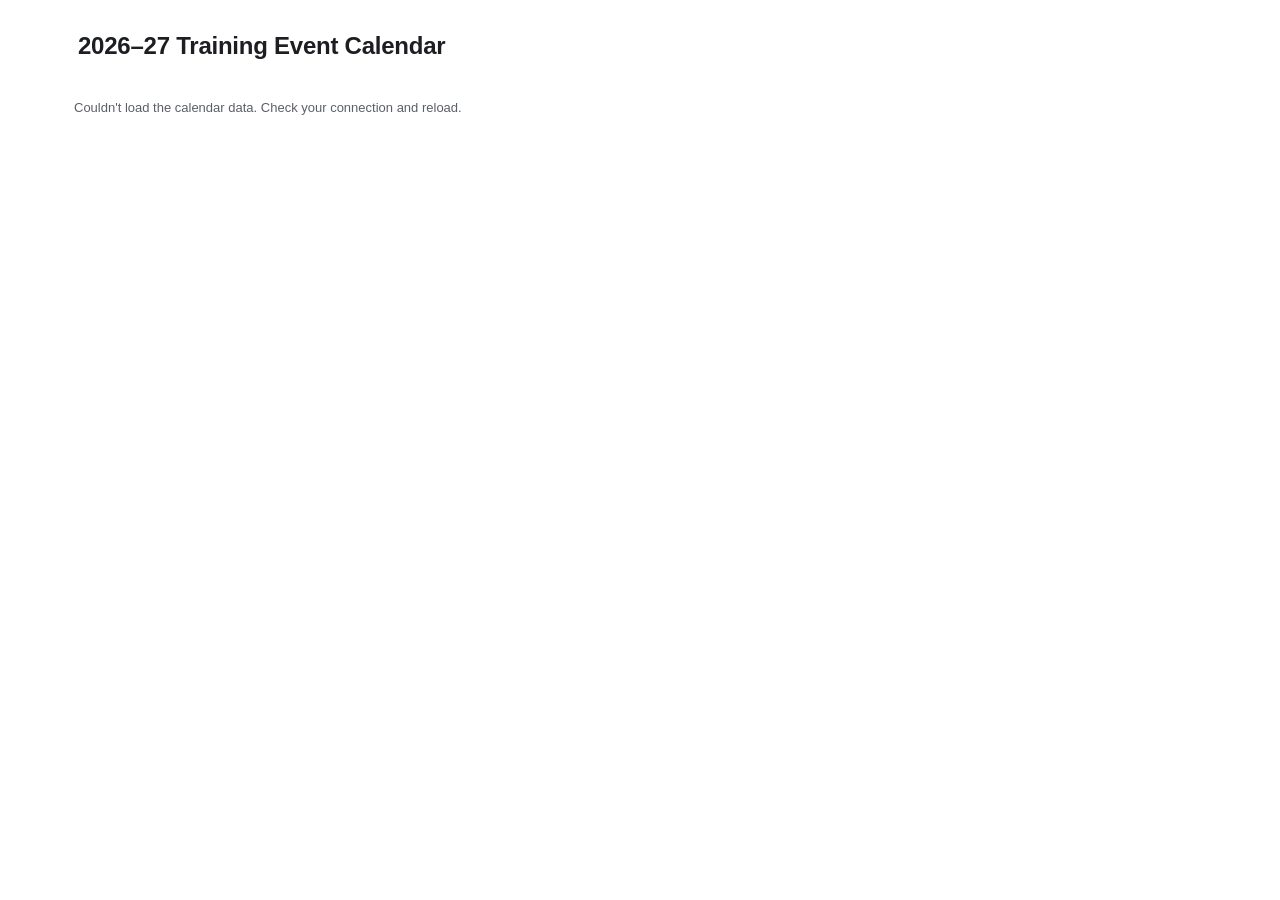
<file: index.html>
<!DOCTYPE html>
<html lang="en-GB">
<head>
<meta charset="UTF-8">
<meta name="viewport" content="width=device-width, initial-scale=1, viewport-fit=cover">
<!-- GitHub Pages can't set custom HTTP response headers (a static host,
     no server config available), so CSP is set here via meta tag instead
     - the documented fallback when header-based CSP isn't available.
     Note this can't set every directive a real header could (e.g.
     frame-ancestors, which silently has no effect in a meta tag).

     style-src includes 'unsafe-inline' because this app sets per-event/
     palette colours directly via el.style.* and a --dot-color custom
     property (script.js), rather than through a fixed set of CSS
     classes - there's no static class for "this event's colour" since
     colours come from Supabase data. script-src has no such exception:
     every script here is same-origin, so 'self' alone covers it, and
     that's the directive that actually stops an injected <script> from
     running if XSS is ever found elsewhere. -->
<meta http-equiv="Content-Security-Policy" content="default-src 'self'; script-src 'self'; style-src 'self' 'unsafe-inline'; img-src 'self' data:; font-src 'self'; connect-src 'self' https://vumsggojkacntpzhprqh.supabase.co; base-uri 'self'; form-action 'self'">
<title>2026–27 Training Event Calendar</title>
<link rel="stylesheet" href="styles.css">
<link rel="stylesheet" href="liquid-glass-toolbar.css">
<link rel="manifest" href="manifest.json">
<link rel="icon" href="icons/icon-192.png" type="image/png">

<!-- iOS ignores the manifest for home-screen install behaviour, so these
     are required separately for it to launch full-screen with its own
     icon instead of as a bookmarked Safari tab. -->
<link rel="apple-touch-icon" href="icons/apple-touch-icon.png">
<meta name="apple-mobile-web-app-capable" content="yes">
<meta name="apple-mobile-web-app-status-bar-style" content="black-translucent">
<meta name="apple-mobile-web-app-title" content="Training Cal">
<!-- Two theme-color tags rather than one, so the browser chrome/status
     bar colour follows the system's own light/dark setting the same way
     the page itself does (styles.css's prefers-color-scheme block) -
     the media attribute is what lets the browser pick between them. -->
<meta name="theme-color" content="#ffffff" media="(prefers-color-scheme: light)">
<meta name="theme-color" content="#1c1e21" media="(prefers-color-scheme: dark)">
</head>
<body>

<div class="range-header">
  <div class="range-header-top">
    <h1>2026–27 Training Event Calendar</h1>
  </div>
</div>

<div id="calendar"></div>
<div id="day-view" hidden></div>

<!-- Liquid glass "today" toolbar: the left circle toggles month/day view
     and the right circle opens the events/paces settings panel (icons
     filled in by script.js, matching the ICONS set every other icon in
     the app uses), the centre pill is the app's today button. Hidden by
     default; script.js reveals it once there's a workout/rest-day
     summary to show for today, same as the pill this replaces. -->
<div class="lg-toolbar" id="today-toolbar" role="presentation" hidden>
  <button type="button" class="lg-toolbar__circle lg-surface" id="view-toggle" aria-pressed="false">
    <span class="lg-surface__lens" aria-hidden="true"></span>
    <span class="lg-surface__frost" aria-hidden="true"></span>
    <span class="lg-toolbar__circle-icon" id="view-toggle-icon"></span>
  </button>

  <button type="button" class="lg-toolbar__pill lg-surface" id="today-pill">
    <span class="lg-surface__lens" aria-hidden="true"></span>
    <span class="lg-surface__frost" aria-hidden="true"></span>
    <span class="today-pill-label" id="today-pill-label"></span>
  </button>

  <button type="button" class="lg-toolbar__circle lg-surface" id="event-list-trigger" aria-label="Show events and pace settings" aria-haspopup="dialog" aria-expanded="false">
    <span class="lg-surface__lens" aria-hidden="true"></span>
    <span class="lg-surface__frost" aria-hidden="true"></span>
    <span class="lg-toolbar__circle-icon" id="event-list-trigger-icon"></span>
  </button>
</div>

<script src="data.js"></script>
<script src="supabase.js"></script>
<script src="liquid-glass-toolbar.js"></script>
<script src="script.js"></script>
<script>
  if ("serviceWorker" in navigator) {
    window.addEventListener("load", () => {
      // updateViaCache: "none" stops the browser HTTP-caching sw.js itself
      // (GitHub Pages serves it with a 10 min max-age by default), so every
      // registration check actually re-fetches the current file instead of
      // silently reusing a stale one - this matters most for an installed
      // iOS home-screen PWA, which otherwise rarely re-checks on its own.
      navigator.serviceWorker.register("sw.js", { updateViaCache: "none" }).then(reg => {
        // sw.js itself calls self.skipWaiting() on install, so a new
        // service worker takes over as soon as it's installed rather than
        // waiting for every old tab to close - that's what triggers the
        // controllerchange reload below. Explicitly asking for an update
        // check here means a stale install (e.g. an iOS home-screen PWA
        // that rarely re-checks on its own) picks up changes on its next
        // open instead of only whenever the browser feels like checking.
        reg.update().catch(() => {});
      }).catch(() => {
        // Registration failing (e.g. served over plain http, or the file
        // 404s on a host that doesn't preserve it) shouldn't break the
        // page - the app still works fully online without it.
      });

      // Once the new service worker takes control, reload once so the page
      // is running the code that matches it (avoids a half-updated state
      // where old JS is still loaded under a new SW).
      let reloading = false;
      navigator.serviceWorker.addEventListener("controllerchange", () => {
        if (reloading) return;
        reloading = true;
        window.location.reload();
      });
    });
  }
</script>
</body>
</html>
</file>
<file: styles.css>
:root {
  --bg: #ffffff;
  --ink: #1c1e21;
  /* Same colour as --ink, as separate R,G,B channels so it can be used
     with rgba() at varying opacity (backdrops, shadows) without repeating
     the literal rgb(28, 30, 33) at every point of use. */
  --ink-rgb: 28, 30, 33;
  --ink-soft: #5b5f66;
  --line: #c7cad0;
  --line-strong: #b9bdc4;
  /* Same colour as --line-strong, split into R,G,B channels - see the
     matching comment on --ink-rgb above. */
  --line-strong-rgb: 185, 189, 196;
  --today-ring: #2f5d8a;
  /* Structural surfaces that were hardcoded hex values before dark mode
     existed - now theme-aware like everything else here. */
  --surface-soft: #f7f7f8;     /* filler calendar cells, row hover */
  --surface-tabs: #f2f2f3;     /* settings tab-strip background */
  --input-border: #e3d29a;     /* editable pace-input border */
  --input-bg: #fdf6df;         /* editable pace-input background (amber tint) */
  /* Rendered height of .range-header - used below to size .month so
     ~3.5 months fit per mobile screen. Named so the relationship is
     obvious if the header's own padding/font-size ever changes. */
  --header-height: 62px;
  /* Roughly the today-pill's own height plus a gap above it, so the page's
     bottom padding (below) can reserve room for it without hardcoding the
     number twice. */
  --today-pill-clearance: 88px;
}

/* Dark mode: automatic only, no in-app toggle - the system's own
   light/dark setting decides. Palette event colours (data.js) are left
   unchanged in both themes since they're a fixed identity per event, not
   a light/dark-mode surface; --today-ring is kept close to its light
   value (just a touch brighter) so it still reads clearly against the
   darker background. */
@media (prefers-color-scheme: dark) {
  :root {
    --bg: #1c1e21;
    --ink: #f2f1ef;
    --ink-rgb: 242, 241, 239;
    --ink-soft: #a9adb5;
    --line: #35383e;
    --line-strong: #464a52;
    --line-strong-rgb: 70, 74, 82;
    --today-ring: #6ea0d6;
    --surface-soft: #232629;
    --surface-tabs: #26292d;
    --input-border: #6b5d33;
    --input-bg: #33301f;
  }
}

* { box-sizing: border-box; }

body {
  margin: 0;
  /* env() falls back to 0 on browsers that don't support it, so this is
     safe everywhere - it only matters on iOS standalone (Add to Home
     Screen), where content would otherwise sit under the notch/home
     indicator without it. Bottom padding also clears the fixed today-pill
     (--today-pill-clearance) on top of the existing 32px/safe-area
     reservation, so the last month's last row isn't hidden behind it. */
  padding-top: env(safe-area-inset-top);
  padding-bottom: calc(32px + var(--today-pill-clearance) + env(safe-area-inset-bottom));
  padding-left: env(safe-area-inset-left);
  padding-right: env(safe-area-inset-right);
  background: var(--bg);
  color: var(--ink);
  font-family: -apple-system, BlinkMacSystemFont, "Segoe UI", Roboto, Helvetica, Arial, sans-serif;
  -webkit-font-smoothing: antialiased;
}

.range-header {
  padding: 32px 4vw 12px;
  position: relative;
}

.range-header-top {
  display: flex;
  align-items: center;
  justify-content: space-between;
  gap: 12px;
}

.range-header h1 {
  margin: 0;
  font-size: clamp(18px, 2.4vw, 24px);
  font-weight: 600;
  letter-spacing: -0.01em;
}

/* Only ever present when init() had to fall back to the offline
   snapshot - see showOfflineBanner in script.js. Amber, same "needs
   attention" register as the pace-input fields' edit convention, but a
   banner rather than an input since there's nothing to type here. */
.offline-banner {
  margin: 0 4vw 16px;
  padding: 10px 14px;
  border: 1px solid var(--input-border);
  border-radius: 8px;
  background: var(--input-bg);
  color: var(--ink);
  font-size: 13px;
  line-height: 1.4;
}

@media (min-width: 900px) {
  .offline-banner {
    margin-left: 28px;
    margin-right: 28px;
  }
}

.month {
  width: 100%;
  min-height: calc((100vh - var(--header-height)) / 3.5);
  padding: 3vh 4vw;
  border-bottom: 1px solid var(--line);
  display: flex;
  flex-direction: column;
  /* Stops scrollIntoView (used by the today-pill's tap-through) a little
     short of the very top of the screen, rather than landing the month
     name flush against/cut off by the top edge. */
  scroll-margin-top: calc(16px + env(safe-area-inset-top, 0px));
}

.month-title {
  display: flex;
  align-items: baseline;
  gap: 10px;
  margin-bottom: 10px;
}

.month-title .name {
  font-size: clamp(19px, 2.6vw, 27px);
  font-weight: 700;
  letter-spacing: -0.01em;
}

.month-title .year {
  font-size: clamp(13px, 1.6vw, 16px);
  font-weight: 400;
  color: var(--ink-soft);
}

.grid-wrap {
  flex: 1;
  display: flex;
  flex-direction: column;
}

.weekdays,
.days {
  display: grid;
  grid-template-columns: repeat(7, 1fr);
}

.weekdays div {
  font-size: 10px;
  font-weight: 600;
  color: var(--ink-soft);
  text-transform: uppercase;
  letter-spacing: 0.05em;
  padding: 0 5px 5px;
  border-bottom: 1px solid var(--line-strong);
}

.days {
  border-right: 1px solid var(--line);
  border-bottom: 1px solid var(--line);
}

.days .cell {
  border-top: 1px solid var(--line);
  border-left: 1px solid var(--line);
  padding: 5px 6px;
  font-size: 12.5px;
  font-variant-numeric: tabular-nums;
  height: 52px;
  overflow: hidden;
  position: relative;
}

/* The weekday row's own bottom border already closes the top of the
   first week, so the first row of cells doesn't draw its own (avoids
   a doubled-up line right under the weekday labels). */
.days .cell:nth-child(-n+7) {
  border-top: none;
}

.days .cell.empty {
  background: var(--surface-soft);
}

/* Logged-workout marker: a small dot in the corner of any day that has a
   planned session. Hollow ring = planned but not logged yet; filled solid
   = logged, set from the popup's "Mark as complete" button, not by
   clicking the dot itself. Colour is set inline per-cell to match the
   event's palette dot, so it stays consistent with the rest of that
   training block. */
.logged-dot {
  position: absolute;
  right: 4px;
  bottom: 4px;
  width: 8px;
  height: 8px;
  border-radius: 50%;
  border: 1.5px solid var(--dot-color, currentColor);
  background: transparent;
  pointer-events: none;
}

.logged-dot.is-logged {
  background: var(--dot-color, currentColor);
}

/* Filler cells lose their grey fill.
   empty-blank also loses its left border, for a filler cell whose left
   neighbour is itself filler (nothing real to visually connect to);
   empty-edge keeps its left border, for a filler cell that sits right
   next to a real date. */
.days .cell.empty-blank,
.days .cell.empty-edge {
  background: transparent;
}

.days .cell.empty-blank {
  border-left: none;
}

/* The grid's own outer bottom/right edges are dropped - the top edge
   (the weekday header's own bottom border) is untouched. Real dates in
   the last column get their right edge back individually, since
   filler cells there shouldn't have one. */
.days.trial-edges {
  border-right: none;
  border-bottom: none;
}

.days.trial-edges .cell:nth-child(7n):not(.empty-blank):not(.empty-edge):not(.empty) {
  border-right: 1px solid var(--line);
}

.days.trial-edges .cell.row-bottom {
  border-bottom: 1px solid var(--line);
}

/* The weekday header divs each draw their own bottom border already -
   the ones sitting above a blank leading filler cell
   don't get one. */
.weekdays div.blank-heading {
  border-bottom: none;
}

/* On mobile, .month draws its own bottom border as the divider between
   stacked months - that line was still showing up under July's last
   row even after .days' own border-bottom was dropped above. */
.month.trial-no-divider {
  border-bottom: none;
}

.days .cell.today {
  box-shadow: inset 0 0 0 1.25px var(--today-ring);
}

.days .cell.today .num {
  font-weight: 700;
  color: var(--today-ring);
}

.days .cell .num {
  display: block;
  line-height: 1;
}


.event-label {
  display: -webkit-box;
  -webkit-box-orient: vertical;
  -webkit-line-clamp: 2;
  margin-top: 2px;
  font-size: 10px;
  font-weight: 600;
  line-height: 1.15;
  white-space: normal;
  overflow: hidden;
  text-overflow: ellipsis;
}

@media (max-width: 640px) {
  .event-label { font-size: 8.5px; }
  .days .cell { font-size: 11px; padding: 4px 3px; height: 46px; }
  .weekdays div { font-size: 8.5px; padding: 0 3px 5px; }
}

/* Desktop: a single full-width month stretches into oversized tiles
   with wasted space either side, so from here up we show two months
   per row instead, in the same style, capped to a comfortable reading
   width and centred. Everything below 900px (phone and tablet) is
   untouched. */
@media (min-width: 900px) {
  body {
    max-width: 1180px;
    margin: 0 auto;
  }

  .range-header {
    padding: 32px 28px 16px;
  }

  #calendar {
    display: grid;
    grid-template-columns: repeat(2, 1fr);
    align-items: stretch;
  }

  /* Without this, the [hidden] attribute's own "display: none" loses to
     the "display: grid" above (same specificity, this rule wins on
     source order) - so switching to day view on desktop left the month
     grid still laid out and scrollable underneath it. */
  #calendar[hidden] {
    display: none;
  }

  .month {
    min-height: 0;
    padding: 36px 28px;
    border-bottom: none;
  }
}

@media print {
  .month { break-inside: avoid; page-break-after: always; }
  /* A modal left open shouldn't appear in a printout. */
  .modal-overlay,
  .event-list-overlay { display: none !important; }
}

.days .cell:not(.empty):not(.empty-blank):not(.empty-edge) {
  cursor: pointer;
}

.days .cell:not(.empty):not(.empty-blank):not(.empty-edge):hover,
.days .cell.selected {
  box-shadow: inset 0 0 0 1.25px var(--line-strong);
}

.days .cell.selected .num {
  font-weight: 700;
  color: var(--line-strong);
}

.modal-overlay {
  position: fixed;
  inset: 0;
  background: rgba(var(--ink-rgb), 0.4);
  display: flex;
  align-items: center;
  /* "safe" stops a well-known flexbox bug: a centred item taller than its
     container normally clips at the top with no way to scroll up to it,
     because only the overflow on one side is reachable. "safe" tells the
     browser to fall back to start-alignment instead of letting content
     go unreachable - this is what was cutting the top of tall popups
     (e.g. the settings panel with an event row expanded) off on mobile. */
  align-items: safe center;
  justify-content: center;
  padding: 20px;
  overflow-y: auto;
  overscroll-behavior: contain;
  z-index: 1000;
  animation: modal-overlay-in 0.2s ease-out;
}

.modal-overlay[hidden] {
  display: none;
}

.modal-card {
  background: var(--bg);
  border: 1px solid var(--line-strong);
  width: 100%;
  max-width: 380px;
  /* max-height caps the card itself and scrolls its own content once it
     grows past that, rather than growing unbounded and relying on the
     overlay to scroll - so the card shrinks to fit shorter content and
     only becomes internally scrollable once it's genuinely too tall.
     100dvh (dynamic viewport height) rather than 100vh specifically
     because 100vh doesn't account for a mobile browser's address bar,
     which is what caused this to get clipped top/bottom before; 100dvh
     tracks the actual visible area. The vh fallback below only matters
     on the small set of older browsers without dvh support. */
  max-height: calc(100vh - 40px);
  max-height: calc(100dvh - 40px);
  overflow-y: auto;
  overscroll-behavior: contain;
  margin: auto;
  padding: 24px;
  position: relative;
  animation: modal-card-in 0.22s cubic-bezier(0.2, 0.8, 0.3, 1);
}

/* Subtle open animation: backdrop fades in while the card fades and
   scales up slightly from just below full size, rather than appearing
   instantly. Replays on every open without any JS involvement, since the
   "hidden" attribute toggles display:none on and off, and returning from
   display:none re-triggers a fresh animation each time. */
@keyframes modal-overlay-in {
  from { opacity: 0; }
  to { opacity: 1; }
}

@keyframes modal-card-in {
  from { opacity: 0; transform: scale(0.96) translateY(6px); }
  to { opacity: 1; transform: scale(1) translateY(0); }
}

.modal-close {
  position: absolute;
  top: 12px;
  right: 12px;
  width: 28px;
  height: 28px;
  display: flex;
  align-items: center;
  justify-content: center;
  border: none;
  background: transparent;
  color: var(--ink-soft);
  cursor: pointer;
  padding: 0;
}

.modal-close:hover {
  color: var(--ink);
}

.modal-title {
  font-size: 18px;
  font-weight: 700;
  letter-spacing: -0.01em;
  margin: 0 28px 4px 0;
}

.modal-date {
  font-size: 13px;
  color: var(--ink-soft);
  margin: 0 0 16px 0;
}

.modal-empty-note {
  font-size: 13px;
  color: var(--ink-soft);
  margin: 0;
}

/* Also reused, unchanged, as the wrapper around a set of discipline
   blocks - same flex/gap rhythm as the outer field list. */
.modal-fields {
  display: flex;
  flex-direction: column;
  gap: 16px;
}

/* Divider between multiple events landing on the same day (rare -
   most days have at most one). */
.modal-event-divider {
  border-top: 1px solid var(--line-strong);
  margin: 20px 0 0;
}

.modal-discipline {
  padding-top: 16px;
  border-top: 1px solid var(--line);
}

.modal-discipline:first-child {
  padding-top: 0;
  border-top: none;
}

.modal-discipline-name {
  font-size: 13px;
  font-weight: 700;
  letter-spacing: -0.01em;
  margin-bottom: 8px;
}

.modal-discipline-grid {
  display: grid;
  grid-template-columns: 1fr 1fr;
  gap: 16px;
}

.modal-field-label {
  display: block;
  font-size: 10px;
  font-weight: 600;
  text-transform: uppercase;
  letter-spacing: 0.05em;
  color: var(--ink-soft);
  margin-bottom: 3px;
}

.modal-field-value {
  font-size: 14px;
}

.modal-field-value.is-empty {
  color: var(--ink-soft);
  font-style: italic;
}

.modal-field-value a {
  color: var(--today-ring);
}

.modal-complete-btn {
  align-self: flex-start;
  margin-top: 4px;
  padding: 8px 14px;
  border: 1px solid var(--line-strong);
  background: transparent;
  color: var(--ink);
  font-size: 13px;
  font-weight: 600;
  cursor: pointer;
}

.modal-complete-btn:hover {
  box-shadow: inset 0 0 0 1px var(--line-strong);
}

.modal-complete-btn.is-logged {
  background: var(--ink);
  border-color: var(--ink);
  color: var(--bg);
}

.modal-complete-btn:disabled {
  opacity: 0.5;
  cursor: not-allowed;
}

/* Event list panel: centred overlay matching .modal-overlay/.modal-card's
   layout exactly (same dimmed backdrop, flex-centred card, border/padding/
   close-button language), just with a slightly wider max-width to fit
   each row's date/countdown column. */
.event-list-overlay {
  position: fixed;
  inset: 0;
  background: rgba(var(--ink-rgb), 0.4);
  display: flex;
  align-items: center;
  /* See the matching comment on .modal-overlay - same fix, same reason
     (this is the panel that was clipping top/bottom when an event row
     was expanded). */
  align-items: safe center;
  justify-content: center;
  padding: 20px;
  overflow-y: auto;
  overscroll-behavior: contain;
  z-index: 1000;
  animation: modal-overlay-in 0.2s ease-out;
}

.event-list-overlay[hidden] {
  display: none;
}

.event-list-panel {
  background: var(--bg);
  border: 1px solid var(--line-strong);
  width: 100%;
  max-width: 420px;
  animation: modal-card-in 0.22s cubic-bezier(0.2, 0.8, 0.3, 1);
  /* Capped and internally scrollable, same as .modal-card - see the
     comment there for why 100dvh specifically. Shrinks to fit when every
     row is collapsed, and only scrolls internally once expanding a row
     pushes it past the cap. */
  max-height: calc(100vh - 40px);
  max-height: calc(100dvh - 40px);
  overflow-y: auto;
  overscroll-behavior: contain;
  margin: auto;
  padding: 24px;
  position: relative;
}

.event-list-panel-header {
  display: flex;
  align-items: center;
  justify-content: space-between;
  gap: 12px;
  margin-bottom: 14px;
}

/* Segmented tab control (Events / Paces) replacing the old static panel
   title - the header icon's own meaning still primarily reads as "show
   me events", so this always opens on the Events tab. */
.settings-tabs {
  display: flex;
  gap: 4px;
  padding: 3px;
  background: var(--surface-tabs);
  border-radius: 8px;
}

.settings-tab {
  display: flex;
  align-items: center;
  gap: 6px;
  padding: 6px 12px;
  border: none;
  border-radius: 6px;
  background: transparent;
  color: var(--ink-soft);
  font: inherit;
  font-size: 13px;
  font-weight: 600;
  cursor: pointer;
}

.settings-tab.is-active {
  background: var(--bg);
  color: var(--ink);
  box-shadow: 0 1px 2px rgba(var(--ink-rgb), 0.12);
}

.event-list-close {
  flex: none;
  width: 28px;
  height: 28px;
  display: flex;
  align-items: center;
  justify-content: center;
  border: none;
  background: transparent;
  color: var(--ink-soft);
  cursor: pointer;
  padding: 0;
}

.event-list-close:hover {
  color: var(--ink);
}

.event-list-row {
  border-top: 1px solid var(--line);
}

.event-list-row:first-child {
  border-top: none;
}

.event-list-row-head {
  display: flex;
  align-items: center;
  gap: 10px;
  width: 100%;
  padding: 12px 0;
  border: none;
  background: transparent;
  cursor: pointer;
  text-align: left;
  font: inherit;
  color: inherit;
}

.event-list-dot {
  flex: none;
  width: 9px;
  height: 9px;
  border-radius: 50%;
  border: 1.5px solid var(--dot-color, currentColor);
  background: transparent;
}

/* Future events: hollow ring, same convention as an unlogged workout dot.
   Current/in-progress: filled solid, same convention as a logged workout
   dot - this event is "in play" right now. Past events: filled but muted,
   plus soft-coloured row text, reusing the existing past/faded language
   used nowhere else yet but consistent with how completed state reads
   elsewhere (solid = done/active vs hollow = not yet). */
.event-list-row.is-current .event-list-dot,
.event-list-row.is-past .event-list-dot {
  background: var(--dot-color, currentColor);
}

.event-list-row.is-past {
  opacity: 0.6;
}

.event-list-row-name {
  flex: 1;
  font-size: 14px;
  font-weight: 600;
}

.event-list-row-when {
  flex: none;
  font-size: 12px;
  color: var(--ink-soft);
  text-align: right;
}

.event-list-row-chevron {
  flex: none;
  width: 14px;
  height: 14px;
  color: var(--ink-soft);
  transition: transform 0.15s ease;
}

.event-list-row-head[aria-expanded="true"] .event-list-row-chevron {
  transform: rotate(90deg);
}

.event-list-row-body {
  padding: 0 0 16px;
}

.event-list-row-body[hidden] {
  display: none;
}

/* Paces tab: benchmark inputs (Swim CSS pace, Cycling LTHR, Run threshold
   pace) plus three auto-calculated zone tables below them. Not wired into
   WORKOUTS/the day popup - the calculator and its storage stand alone for
   now. */
.paces-benchmarks {
  display: flex;
  flex-direction: column;
  gap: 12px;
  padding-bottom: 20px;
  margin-bottom: 20px;
  border-bottom: 1px solid var(--line);
}

.paces-input-field {
  display: flex;
  flex-direction: column;
  gap: 4px;
  font-size: 12px;
  font-weight: 600;
  color: var(--ink-soft);
}

/* Soft amber tint marks these as the user-editable inputs everything
   else on the tab is calculated from - same "yellow cells are yours to
   edit" convention as a typical training-plan spreadsheet. */
.paces-input-field input {
  padding: 9px 10px;
  border: 1px solid var(--input-border);
  border-radius: 6px;
  background: var(--input-bg);
  color: var(--ink);
  font: inherit;
  font-size: 14px;
  font-weight: 400;
}

.paces-input-field input:focus {
  outline: 2px solid var(--today-ring);
  outline-offset: 1px;
}

.paces-save-btn {
  align-self: flex-start;
  margin-top: 4px;
  padding: 8px 14px;
  border: 1px solid var(--line-strong);
  background: transparent;
  color: var(--ink);
  font-size: 13px;
  font-weight: 600;
  cursor: pointer;
}

.paces-save-btn:hover {
  box-shadow: inset 0 0 0 1px var(--line-strong);
}

.paces-save-btn:disabled {
  opacity: 0.5;
  cursor: not-allowed;
}

.paces-save-status {
  margin: 4px 0 0;
  font-size: 12px;
  color: var(--ink-soft);
  min-height: 1em;
}

.paces-zone-tables {
  display: flex;
  flex-direction: column;
  gap: 20px;
}

.paces-zone-table {
  width: 100%;
  border-collapse: collapse;
  font-size: 13px;
}

.paces-zone-table caption {
  text-align: left;
  font-size: 13px;
  font-weight: 700;
  letter-spacing: -0.01em;
  margin-bottom: 8px;
}

.paces-zone-unit {
  font-weight: 400;
  color: var(--ink-soft);
}

.paces-zone-table th {
  text-align: left;
  font-size: 10px;
  font-weight: 600;
  text-transform: uppercase;
  letter-spacing: 0.05em;
  color: var(--ink-soft);
  padding: 0 0 6px;
  border-bottom: 1px solid var(--line-strong);
}

.paces-zone-table td {
  padding: 7px 0;
  border-bottom: 1px solid var(--line);
}

.paces-zone-table tbody tr:last-child td {
  border-bottom: none;
}

.paces-zone-value {
  font-variant-numeric: tabular-nums;
  font-weight: 600;
}

.paces-zone-value.is-empty {
  font-weight: 400;
  font-style: italic;
  color: var(--ink-soft);
}

/* The floating "today" button's own styling (glass surface, sizing,
   position) now lives in liquid-glass-toolbar.css as the centre pill of
   the #today-toolbar three-piece toolbar (see index.html). Only the
   label's text-overflow behaviour is app-specific, since the label's
   content (today's workout/rest-day summary) can vary in length. */
.today-pill-label {
  overflow: hidden;
  text-overflow: ellipsis;
  white-space: nowrap;
}

/* Tap-through highlight: a brief "look here" pulse on today's cell,
   distinct from the permanent .today box-shadow ring so the two don't
   read as the same state. Entirely inset (no outer glow spilling past
   the cell's own border) so it reads as a highlight inside the tile
   rather than a halo around it. Fades out on its own via the animation
   rather than needing a second class removal round-trip. */
@keyframes today-pill-pulse {
  0% { box-shadow: inset 0 0 0 2px var(--today-ring), inset 0 0 16px rgba(47, 93, 138, 0.28); }
  100% { box-shadow: inset 0 0 0 2px var(--today-ring), inset 0 0 16px rgba(47, 93, 138, 0); }
}

.days .cell.pulse {
  animation: today-pill-pulse 1.4s ease-out;
}

/* Anyone with reduced-motion enabled at the OS level gets these
   near-instant instead of animated - covers the modal/event-list open
   animation, the today-cell pulse, and the event-list chevron rotation.
   The today-pill's scroll-to-month behaviour is also switched from smooth
   to instant in script.js under the same media query. */
@media (prefers-reduced-motion: reduce) {
  .modal-overlay,
  .event-list-overlay,
  .modal-card,
  .event-list-panel,
  .days .cell.pulse,
  .event-list-row-chevron {
    animation-duration: 0.001s !important;
    transition-duration: 0.001s !important;
  }
}

/* Day view: a flat list alternative to the month grid, toggled by the
   liquid-glass toolbar's left button (see #view-toggle in script.js).
   Same left/right edges as .range-header/.month (4vw), so switching
   views doesn't shift the content edges the user's eye has already
   settled on. */
#day-view {
  padding: 8px 4vw calc(32px + var(--today-pill-clearance) + env(safe-area-inset-bottom));
}

#day-view[hidden] {
  display: none;
}

.day-view-month-heading {
  padding: 22px 2px 8px;
  font-size: clamp(15px, 1.9vw, 18px);
  font-weight: 700;
  letter-spacing: -0.01em;
}

.day-view-month-heading:first-child {
  padding-top: 6px;
}

.day-row {
  display: flex;
  align-items: center;
  gap: 12px;
  width: 100%;
  padding: 9px 8px;
  margin: 0 -8px;
  border-top: 1px solid var(--line);
  border-radius: 6px;
  cursor: pointer;
  scroll-margin-top: calc(16px + env(safe-area-inset-top, 0px));
}

/* Heavier rule + a clearly larger gap at the start of each week
   (Monday), so the list reads in 7-day chunks rather than one
   continuous run of rows - suppressed on the 1st of a month since the
   month heading above already provides that break. The gap has to be
   well past the 9px row padding to actually read as a break rather
   than looking like a rendering glitch. */
.day-row.week-start {
  margin-top: 24px;
  border-top: 1px solid var(--line-strong);
}

.day-row:hover {
  background: var(--surface-soft);
}

.day-row:focus-visible {
  outline: 2px solid var(--today-ring);
  outline-offset: -2px;
}

/* today's ring sits on the row's own border-box (now with real
   horizontal padding to sit inside), rather than clipping straight
   against the text with almost no margin either side. Border-top is
   hidden on this row and its next sibling so the ring's own top/bottom
   edges read as the row's only lines, not doubled up with the list's
   plain dividers. */
.day-row.today {
  box-shadow: inset 0 0 0 1.5px var(--today-ring);
  border-top-color: transparent;
}

.day-row.today + .day-row {
  border-top-color: transparent;
}

.day-row-date {
  flex: 0 0 56px;
  display: flex;
  flex-direction: column;
  line-height: 1.2;
}

.day-row-weekday {
  font-size: 10.5px;
  font-weight: 600;
  color: var(--ink-soft);
  text-transform: uppercase;
  letter-spacing: 0.05em;
}

.day-row-num {
  font-size: 16px;
  font-weight: 600;
  font-variant-numeric: tabular-nums;
}

/* Same convention as the month view's .logged-dot: an outline circle for
   an unlogged workout, filled once logged. Events (no logged state at
   all) get a permanently filled dot, matching their solid colour swatch
   on the month view's cell background. */
.day-row-dot {
  flex: none;
  width: 9px;
  height: 9px;
  border-radius: 50%;
  border: 1.5px solid var(--dot-color, currentColor);
  background: transparent;
}

.day-row-dot.is-filled {
  background: var(--dot-color, currentColor);
}

.day-row-label {
  flex: 1 1 auto;
  min-width: 0;
  font-size: 13.5px;
  overflow: hidden;
  text-overflow: ellipsis;
  white-space: nowrap;
}

.day-row-label-empty {
  color: var(--ink-soft);
}

@media (min-width: 900px) {
  #day-view {
    padding-left: 28px;
    padding-right: 28px;
  }
}
</file>
<file: liquid-glass-toolbar.css>
/* =====================================================================
   Liquid Glass Toolbar - round button + centre pill + round button
   (iOS 26 Photos app look). Pair with liquid-glass-toolbar.js.
   Adapted for the training calendar: the two round buttons are blank
   (no icon, no function - decoration only, kept for the visual balance
   of the three-piece layout), and the centre pill is a single button
   carrying the app's own "today" behaviour rather than a segmented
   control.
   ===================================================================== */

/* =====================================================================
   LIQUID GLASS CORE
   Any element with class="lg-surface" becomes glass. Give it two empty
   children first:  <span class="lg-surface__lens"></span>
                    <span class="lg-surface__frost"></span>
   Layers, bottom to top:
     lens   light blur (real refraction in Chrome/Edge via liquid-glass-toolbar.js)
     frost  heavy frost + tint, reaching the edge (3px soft lip)
     ::after  rim light + specular highlight
     your content
   ===================================================================== */
:root {
  --lg-lens-blur: 2px;
  --lg-lens-tint: rgba(255, 255, 255, 0.22);
  --lg-frost-blur: 12px;
  --lg-frost-tint: rgba(250, 250, 252, 0.66);
  --lg-frost-brightness: 1.04;
  --lg-saturate: 150%;
  --lg-lip: 3px;
  --lg-rim-top: rgba(255, 255, 255, 0.95);
  --lg-rim-bottom: rgba(255, 255, 255, 0.6);
  --lg-rim-side: rgba(255, 255, 255, 0.5);
  --lg-rim-glow: rgba(255, 255, 255, 0.16);
  --lg-specular: rgba(255, 255, 255, 0.32);
  --lg-outline: rgba(0, 0, 0, 0.1);
  --lg-shadow: 0 8px 32px rgba(0, 0, 0, 0.12), 0 1px 4px rgba(0, 0, 0, 0.06);

  --lg-ink: #000;
  --lg-font: -apple-system, BlinkMacSystemFont, "SF Pro Text", "SF Pro", system-ui, "Helvetica Neue", Arial, sans-serif;
}
@media (prefers-color-scheme: dark) {
  :root:not([data-theme="light"]) {
    --lg-lens-tint: rgba(140, 140, 150, 0.08);
    --lg-frost-tint: rgba(140, 140, 150, 0.3);
    --lg-frost-brightness: 0.95;
    --lg-rim-top: rgba(255, 255, 255, 0.5);
    --lg-rim-bottom: rgba(255, 255, 255, 0.3);
    --lg-rim-side: rgba(255, 255, 255, 0.1);
    --lg-rim-glow: rgba(255, 255, 255, 0.08);
    --lg-specular: rgba(255, 255, 255, 0.12);
    --lg-outline: rgba(0, 0, 0, 0.5);
    --lg-shadow: 0 8px 32px rgba(0, 0, 0, 0.35), 0 1px 4px rgba(0, 0, 0, 0.25);
    --lg-ink: #fff;
  }
}
:root[data-theme="dark"] {
  --lg-lens-tint: rgba(140, 140, 150, 0.08);
  --lg-frost-tint: rgba(140, 140, 150, 0.3);
  --lg-frost-brightness: 0.95;
  --lg-rim-top: rgba(255, 255, 255, 0.5);
  --lg-rim-bottom: rgba(255, 255, 255, 0.3);
  --lg-rim-side: rgba(255, 255, 255, 0.1);
  --lg-rim-glow: rgba(255, 255, 255, 0.08);
  --lg-specular: rgba(255, 255, 255, 0.12);
  --lg-outline: rgba(0, 0, 0, 0.5);
  --lg-shadow: 0 8px 32px rgba(0, 0, 0, 0.35), 0 1px 4px rgba(0, 0, 0, 0.25);
  --lg-ink: #fff;
}

:where(.lg-surface) {
  position: relative;
  isolation: isolate;
  border-radius: 999px;
  box-shadow: 0 0 0 0.5px var(--lg-outline), var(--lg-shadow);
}
.lg-surface__lens,
.lg-surface__frost {
  position: absolute;
  inset: 0;
  border-radius: inherit;
  pointer-events: none;
}
.lg-surface__lens {
  z-index: 0;
  background: var(--lg-lens-tint);
  -webkit-backdrop-filter: blur(var(--lg-lens-blur)) saturate(var(--lg-saturate));
  backdrop-filter: blur(var(--lg-lens-blur)) saturate(var(--lg-saturate));
}
.lg-surface__frost {
  z-index: 1;
  background: var(--lg-frost-tint);
  -webkit-backdrop-filter: blur(var(--lg-frost-blur)) saturate(var(--lg-saturate)) brightness(var(--lg-frost-brightness));
  backdrop-filter: blur(var(--lg-frost-blur)) saturate(var(--lg-saturate)) brightness(var(--lg-frost-brightness));
  -webkit-mask:
    linear-gradient(to right, transparent 0, #000 var(--lg-lip), #000 calc(100% - var(--lg-lip)), transparent 100%),
    linear-gradient(to bottom, transparent 0, #000 var(--lg-lip), #000 calc(100% - var(--lg-lip)), transparent 100%);
  -webkit-mask-composite: source-in;
  mask:
    linear-gradient(to right, transparent 0, #000 var(--lg-lip), #000 calc(100% - var(--lg-lip)), transparent 100%),
    linear-gradient(to bottom, transparent 0, #000 var(--lg-lip), #000 calc(100% - var(--lg-lip)), transparent 100%);
  mask-composite: intersect;
}
.lg-surface::after {
  content: "";
  position: absolute;
  inset: 0;
  z-index: 2;
  border-radius: inherit;
  pointer-events: none;
  box-shadow:
    inset 0 1px 0.5px var(--lg-rim-top),
    inset 0 -1px 0.5px var(--lg-rim-bottom),
    inset 1px 0 0.5px var(--lg-rim-side),
    inset -1px 0 0.5px var(--lg-rim-side),
    inset 0 0 10px 0 var(--lg-rim-glow);
  background:
    radial-gradient(50% 120% at 8% 0%, var(--lg-specular), transparent 55%),
    radial-gradient(45% 110% at 95% 100%, var(--lg-specular), transparent 60%);
  opacity: 0.9;
}
:where(.lg-surface > :not(.lg-surface__lens, .lg-surface__frost)) { position: relative; z-index: 3; }
.lg--refract .lg-surface__lens,
.lg--refract.lg-surface > .lg-surface__lens { background: transparent; }

@media (prefers-reduced-transparency: reduce) {
  :root { --lg-frost-tint: rgba(246, 246, 248, 0.97); }
}
@media (prefers-reduced-transparency: reduce) and (prefers-color-scheme: dark) {
  :root { --lg-frost-tint: rgba(44, 44, 48, 0.97); }
}
@supports not ((backdrop-filter: blur(1px)) or (-webkit-backdrop-filter: blur(1px))) {
  .lg-surface__frost { background: rgba(246, 246, 248, 0.96); -webkit-mask: none; mask: none; }
}
/* === END LIQUID GLASS CORE === */

:root {
  --lg-toolbar-height: 48px;
  --lg-toolbar-gutter: 28px;
  --lg-toolbar-gap: 13px;
  --lg-toolbar-max-width: 560px;
  --lg-toolbar-bottom: max(16px, calc(env(safe-area-inset-bottom, 0px) - 6px));
}

.lg-toolbar {
  position: fixed;
  z-index: 900;
  left: 0;
  right: 0;
  bottom: var(--lg-toolbar-bottom);
  margin: 0 auto;
  width: calc(100% - var(--lg-toolbar-gutter) * 2);
  max-width: var(--lg-toolbar-max-width);
  height: var(--lg-toolbar-height);
  display: flex;
  align-items: center;
  gap: var(--lg-toolbar-gap);
  font-family: var(--lg-font);
  -webkit-tap-highlight-color: transparent;
  -webkit-user-select: none;
  user-select: none;
}

.lg-toolbar[hidden] {
  display: none;
}

/* Blank decorative circles - same glass surface as the Photos toolbar,
   no icon and no click behaviour. */
.lg-toolbar__circle {
  flex: 0 0 var(--lg-toolbar-height);
  width: var(--lg-toolbar-height);
  height: var(--lg-toolbar-height);
  display: grid;
  place-items: center;
  margin: 0;
  padding: 0;
  border: 0;
  background: none;
  color: var(--lg-ink);
  pointer-events: none;
}

/* Both circles are real buttons - the left toggles month/day view, the
   right opens the events/paces settings panel - so both get pointer
   events, an icon slot and interactive states back. */
#view-toggle.lg-toolbar__circle,
#event-list-trigger.lg-toolbar__circle {
  pointer-events: auto;
  cursor: pointer;
  transition: transform 0.45s cubic-bezier(0.34, 1.56, 0.64, 1);
}
#view-toggle.lg-toolbar__circle:active,
#event-list-trigger.lg-toolbar__circle:active { transform: scale(1.1); }
#view-toggle.lg-toolbar__circle:focus-visible,
#event-list-trigger.lg-toolbar__circle:focus-visible { outline: 2px solid #3480f0; outline-offset: 2px; }

.lg-toolbar__circle-icon {
  display: grid;
  place-items: center;
}
.lg-toolbar__circle-icon svg {
  width: 20px;
  height: 20px;
}

@media (prefers-reduced-motion: reduce) {
  #view-toggle.lg-toolbar__circle,
  #event-list-trigger.lg-toolbar__circle { transition: none; }
}

/* Centre pill: the app's own today button, sized and styled like the
   segmented control it replaces but acting as one plain button. */
.lg-toolbar__pill {
  flex: 1 1 auto;
  min-width: 0;
  height: var(--lg-toolbar-height);
  display: flex;
  align-items: center;
  justify-content: center;
  margin: 0;
  padding: 0 20px;
  border: 0;
  background: none;
  color: var(--lg-ink);
  font: 600 15.5px/20px var(--lg-font);
  letter-spacing: -0.01em;
  white-space: nowrap;
  overflow: hidden;
  text-overflow: ellipsis;
  cursor: pointer;
  transition: transform 0.45s cubic-bezier(0.34, 1.56, 0.64, 1);
}
.lg-toolbar__pill:active { transform: scale(1.03); }
.lg-toolbar__pill:focus-visible { outline: 2px solid #3480f0; outline-offset: -6px; border-radius: 999px; }
.lg-toolbar__pill:disabled { cursor: default; }

@media (prefers-reduced-motion: reduce) {
  .lg-toolbar__pill { transition: none; }
}
</file>
